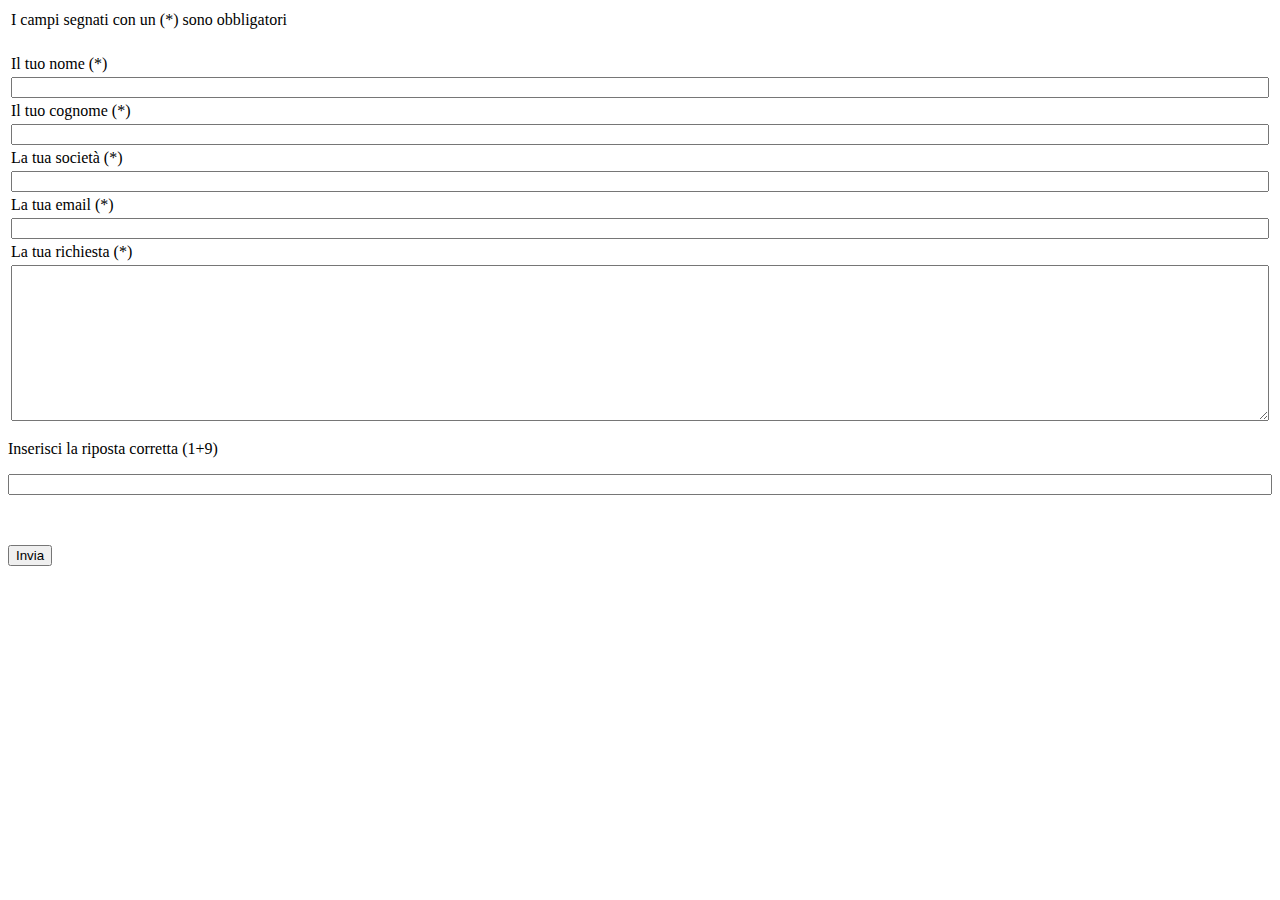
<file: contattaci.html>
﻿<HTML>
	<head>
	<title>Contatti</title>
	
    <!-- JS PER CONTROLLI CONTATTACI-------------------------------------------------------------------------------->
    <script type="text/javascript" src="controlli.js"></script>
	</head>
	<body onload="generaRisposta();">
    	
	<form method="POST" name="Form1" id="Form1" action="invioMail.php" target="_self">
	<table border="0" width="100%">
        <tr><td>I campi segnati con un (*) sono obbligatori</td></tr>
            <tr>
            <td>&nbsp;</td>
        </tr>
        <tr><td >Il tuo nome (*)</td></tr>
        <tr><td><input id="txtNome"  name="txtNome"  type="text" style="width: 100%; " /></td></tr>
        <tr><td >Il tuo cognome (*)</td></tr>
        <tr><td><input id="txtCognome"  name="txtCognome"  type="text" style="width: 100%; " /></td></tr>
        <tr><td >La tua società (*)</td></tr>
        <tr><td><input id="txtSocieta"  name="txtSocieta"  type="text" style="width: 100%;   " /></td></tr>
        <tr><td >La tua email (*)</td></tr>
        <tr><td><input id="txtMail"  name="txtMail"  type="text" style="width: 100%;  " /></td></tr>
        <tr><td >La tua richiesta (*)</td></tr>
        <tr><td><textarea id="txtMessaggio" name="txtMessaggio"  rows="10" style="width: 100%; "></textarea></td></tr>
      
    </table>
    <p id="lblDomanda">Inserisci la risposta corretta </p>
    <p><input id="txtRisposta" type="text" style="width: 100%; " /></p>
    <p>&nbsp;</p>
    <p><input id="btnInvia" onclick="verifica();" style="cursor:  pointer;  " type="button" value="Invia"  /></p>
    <input id="hidRisposta" type="hidden" value="-"/>   
 </form> 

</body>
</html>
</file>
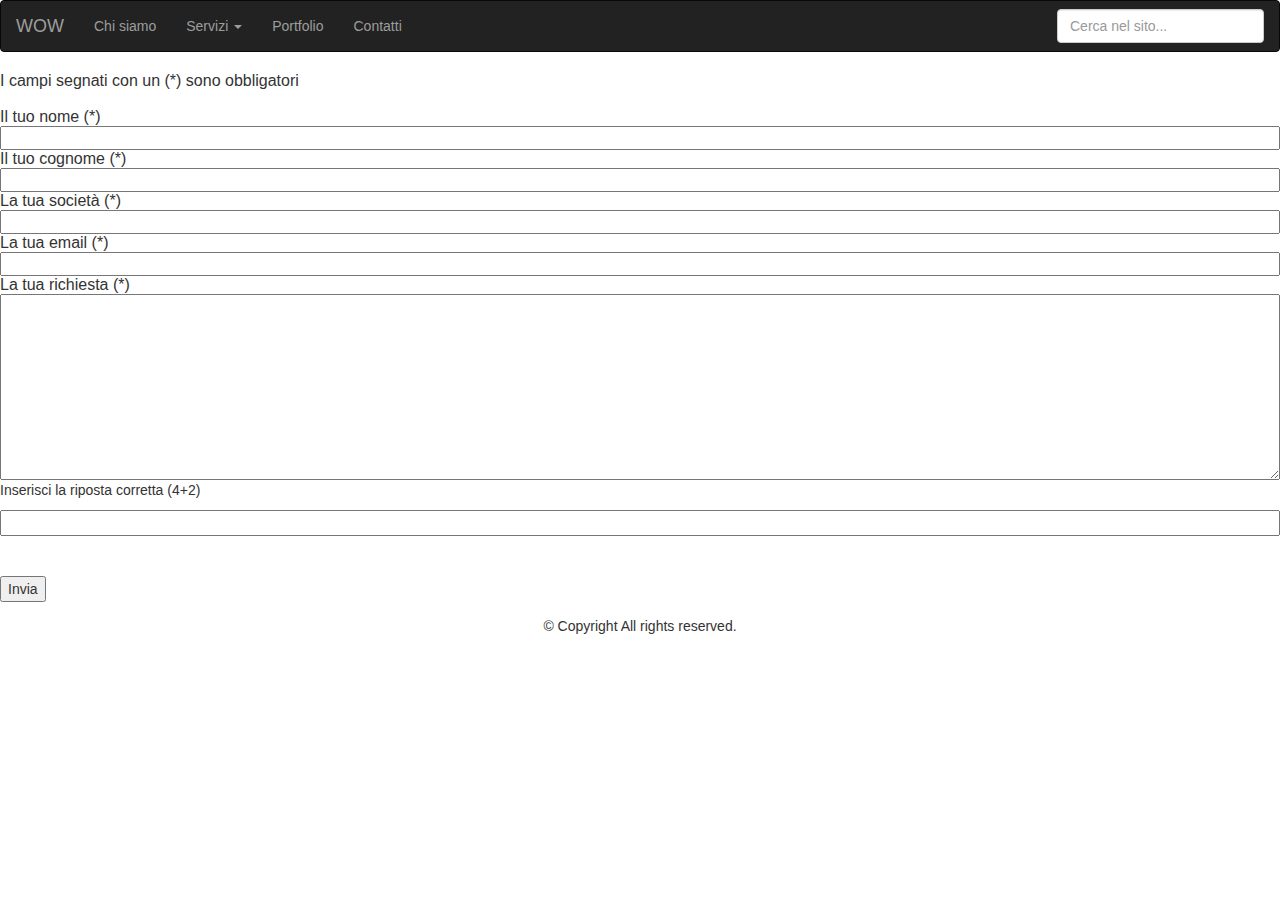
<file: test.html>
<html>
<head>
<meta charset="UTF-8">
<meta http-equiv="X-UA-Compatible" content="IE=edge">
<meta name="viewport" content="width=device-width, initial-scale=1">
<title>Il mio primo layout in bootstrap</title>
<link rel="stylesheet" type="text/css" href="bootstrap/css/bootstrap.min.css">
<!--[if lt IE 9]>       
<script src="js/html5shiv.js"></script>
<script src="js/respond.js"></script>
<![endif]-->
 <nav id="mainNav" class="navbar navbar-inverse" role="navigation">
      <div class="navbar-header">
        <button type="button" class="navbar-toggle collapsed" data-toggle="collapse" s> <span class="sr-only">Toggle navigation</span> <span class="icon-bar"></span> <span class="icon-bar"></span> <span class="icon-bar"></span> </button>
        <a href="#" class="navbar-brand">WOW</a> </div>
      <div class="collapse navbar-collapse" id="mainMenu">
        <ul class="nav navbar-nav">
          <li><a href="#">Chi siamo</a></li>
          <li class="dropdown"> 
          	<a class="dropdown-toggle" data-toggle="dropdown" role="button" aria-expanded="false" href="#">Servizi <span class="caret"></span></a>
            <ul class="dropdown-menu" role="menu">
              <li><a href="#">Ideazione loghi</a></li>
              <li><a href="#">Immagine coordinata</a></li>
              <li class="divider"></li>
              <li><a href="#">Sviluppo siti web</a></li>
              <li><a href="#">Creazione app.</a></li>
            </ul>
          </li>
          <li><a href="#">Portfolio</a></li>
          <li><a href="#">Contatti</a></li>
        </ul>
        <form class="navbar-form navbar-right" role="search">
          <div class="form-group">
            <input type="text" class="form-control" placeholder="Cerca nel sito...">
          </div>
        </form>
      </div>
 </nav>
 <!-- JS PER CONTROLLI CONTATTACI-------------------------------------------------------------------------------->
    <script type="text/javascript" src="controlli.js"></script>
	</head>
</head>
<body>
 
<script src="js/jquery-1.11.2.min.js"></script>
<script src="bootstrap/js/bootstrap.min.js"></script>
<body onload="generaRisposta();">
   <div id="content"> 	
	<form method="POST" name="Form1" id="Form1" action="script/invioMail.php" target="_self">
	<table border="0" width="100%">
        <tr><td>I campi segnati con un (*) sono obbligatori</td></tr>
            <tr>
            <td>&nbsp;</td>
        </tr>
        <tr><td >Il tuo nome (*)</td></tr>
        <tr><td><input id="txtNome"  name="txtNome"  type="text" style="width: 100%; " /></td></tr>
        <tr><td >Il tuo cognome (*)</td></tr>
        <tr><td><input id="txtCognome"  name="txtCognome"  type="text" style="width: 100%; " /></td></tr>
        <tr><td >La tua società (*)</td></tr>
        <tr><td><input id="txtSocieta"  name="txtSocieta"  type="text" style="width: 100%;   " /></td></tr>
        <tr><td >La tua email (*)</td></tr>
        <tr><td><input id="txtMail"  name="txtMail"  type="text" style="width: 100%;  " /></td></tr>
        <tr><td >La tua richiesta (*)</td></tr>
        <tr><td><textarea id="txtMessaggio" name="txtMessaggio"  rows="10" style="width: 100%; "></textarea></td></tr>
      
    </table>
    <p id="lblDomanda">Inserisci la risposta corretta </p>
    <p><input id="txtRisposta" type="text" style="width: 100%; " /></p>
    <p>&nbsp;</p>
    <p><input id="btnInvia" onclick="verifica();" style="cursor:  pointer;  " type="button" value="Invia"  /></p>
    <input id="hidRisposta" type="hidden" value="-"/>   
 </form> 
</div>
<div id="footerWrap" class="voffset5">
  <footer class="container">
    <p class="text-center">© Copyright All rights reserved.</p>
  </footer>
</div>
<script src="js/jquery-1.11.2.min.js"></script> 
<script src="bootstrap/js/bootstrap.min.js"></script>
</body>
</html>
</file>
